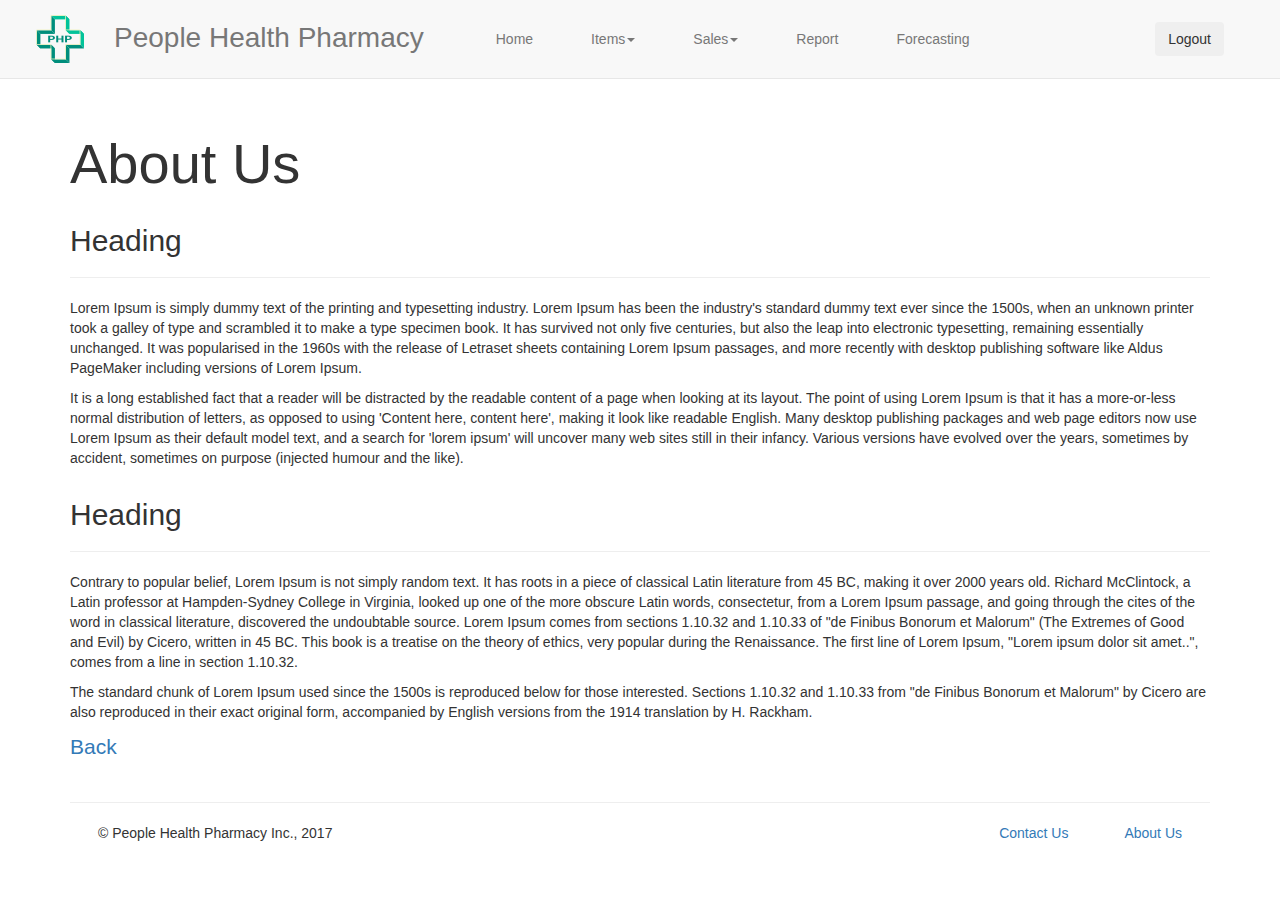
<file: app/aboutus.html>
<!DOCTYPE html>
<html lang="en">
	<head>
		<title>People Health Pharmacy | About Us</title>
		<meta charset="utf-8" />
		<meta name="viewport" content="width=device-width, initial-scale=1.0"/>
		<!-- Stylesheets -->
		<link href="css/bootstrap.min.css" rel="stylesheet" />
		<link href="css/style.css" rel="stylesheet" />
	</head>
	<body class="content-body">
		<nav class="navbar navbar-default navbar-fixed-top">
			<div class="container-fluid">
				<div class="navbar-header">
					<a class="navbar-brand" href="main.html">
						<img alt="brand logo" src="img/logo.png"/>
					</a>
				</div>
				<div class="nav navbar-nav">
					<h1 class="navbar-text">People Health Pharmacy</h1>
				</div>
				<ul class="nav navbar-nav navbar-left">
					<li><a href="main.html">Home</a></li>
					<li class="dropdown">
						<a href="#" class="dropdown-toggle" data-toggle="dropdown" role="button" aria-haspopup="true" aria-expanded="false">Items<span class="caret"></span></a>
						<ul class="dropdown-menu">
							<li><a href="items.php">Items</a></li>
							<li><a href="items-add.html">Add Item</a></li>
						</ul>
					</li>
					<li class="dropdown">
						<a href="#" class="dropdown-toggle" data-toggle="dropdown" role="button" aria-haspopup="true" aria-expanded="false">Sales<span class="caret"></span></a>
						<ul class="dropdown-menu">
							<li><a href="sales.php">Sales</a></li>
							<li><a href="sales-add.html">Add Sale</a></li>
						</ul>
					</li>
					<li><a href="report.html">Report</a></li>
					<li><a href="forecast.html">Forecasting</a></li>
				</ul>
				<form class="navbar-form navbar-right" action="index.html">
					<button type="submit" class="btn">Logout</button>
				</form>
			</div>
		</nav>
		<div class="container">
			<div class="row">
				<div class="col-lg-12">
					<h1 class="display-1">About Us</h1>
				</div>
			</div>
			<div class="row">
				<div class="col-lg-12">
					<h2 class="display-5">Heading</h2>
					<hr />
					<p>Lorem Ipsum is simply dummy text of the printing and typesetting industry. Lorem Ipsum has been the industry's standard dummy text ever since the 1500s, when an unknown printer took a galley of type and scrambled it to make a type specimen book. It has survived not only five centuries, but also the leap into electronic typesetting, remaining essentially unchanged. It was popularised in the 1960s with the release of Letraset sheets containing Lorem Ipsum passages, and more recently with desktop publishing software like Aldus PageMaker including versions of Lorem Ipsum.</p>

					<p>It is a long established fact that a reader will be distracted by the readable content of a page when looking at its layout. The point of using Lorem Ipsum is that it has a more-or-less normal distribution of letters, as opposed to using 'Content here, content here', making it look like readable English. Many desktop publishing packages and web page editors now use Lorem Ipsum as their default model text, and a search for 'lorem ipsum' will uncover many web sites still in their infancy. Various versions have evolved over the years, sometimes by accident, sometimes on purpose (injected humour and the like).</p>
				</div>
			</div>
			<div class="row">
				<div class="col-lg-12">
					<h2>Heading</h2>
					<hr />
					<p>Contrary to popular belief, Lorem Ipsum is not simply random text. It has roots in a piece of classical Latin literature from 45 BC, making it over 2000 years old. Richard McClintock, a Latin professor at Hampden-Sydney College in Virginia, looked up one of the more obscure Latin words, consectetur, from a Lorem Ipsum passage, and going through the cites of the word in classical literature, discovered the undoubtable source. Lorem Ipsum comes from sections 1.10.32 and 1.10.33 of "de Finibus Bonorum et Malorum" (The Extremes of Good and Evil) by Cicero, written in 45 BC. This book is a treatise on the theory of ethics, very popular during the Renaissance. The first line of Lorem Ipsum, "Lorem ipsum dolor sit amet..", comes from a line in section 1.10.32.</p><p>The standard chunk of Lorem Ipsum used since the 1500s is reproduced below for those interested. Sections 1.10.32 and 1.10.33 from "de Finibus Bonorum et Malorum" by Cicero are also reproduced in their exact original form, accompanied by English versions from the 1914 translation by H. Rackham.</p>
					
					<p class="lead"><a href="main.html">Back</a></p>
				</div>
			</div>
			<div class="row">
				<div class="col-lg-12">
					<hr/>
					<footer>
						<p>&copy; People Health Pharmacy Inc., 2017</p>
						<a href="aboutus.html">About Us</a>
						<a href="contactus.html">Contact Us</a>
					</footer>
				</div>
			</div>
		</div>
		<!-- jQuery - required for Bootstrap's JavaScript plugins) -->
		<script src="js/jquery.min.js"></script>
		<!-- Bootstrap plug-in file -->
		<script src="js/bootstrap.min.js"></script>
	</body>
</html>
</file>
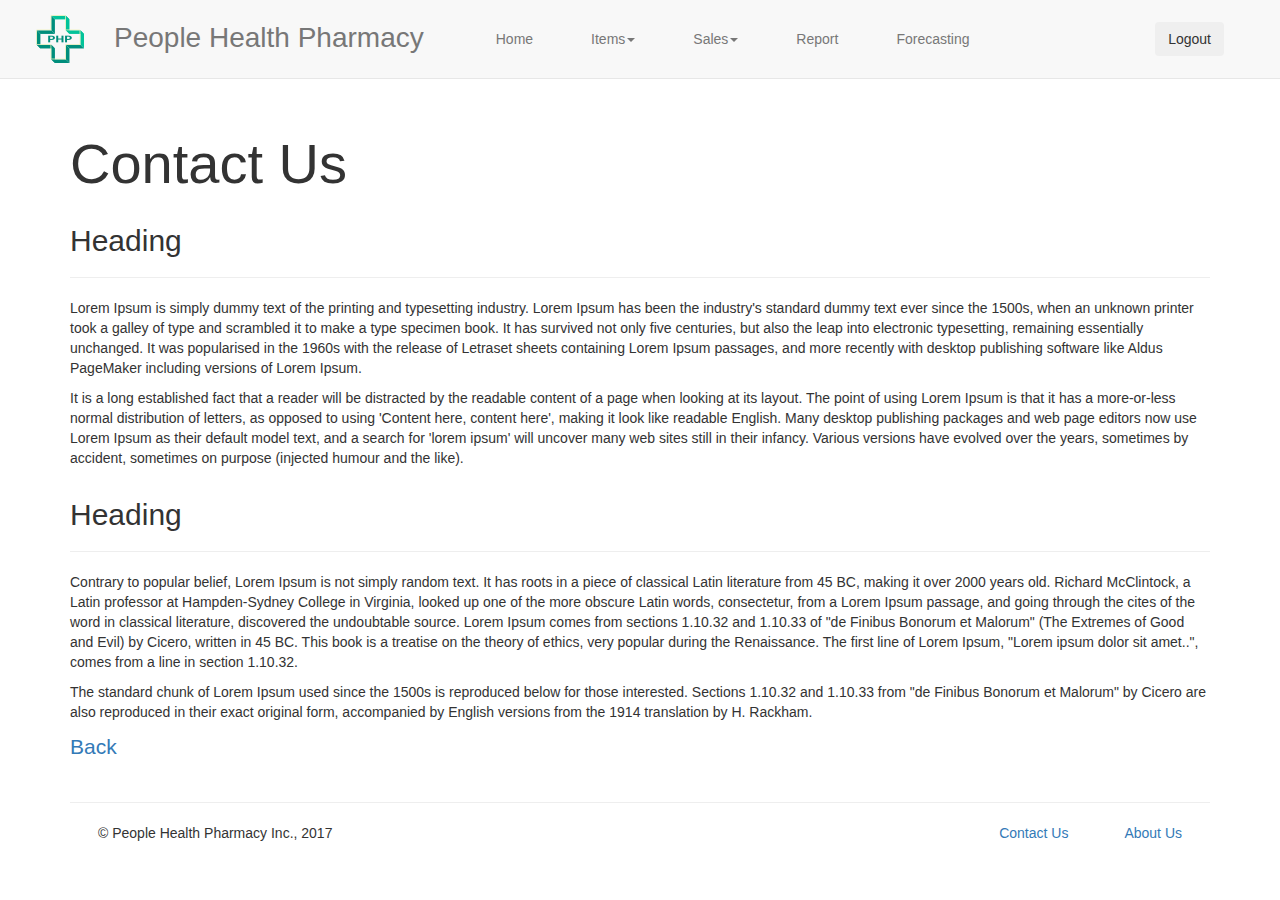
<file: app/contactus.html>
<!DOCTYPE html>
<html lang="en">
	<head>
		<title>People Health Pharmacy | Contact Us</title>
		<meta charset="utf-8" />
		<meta name="viewport" content="width=device-width, initial-scale=1.0"/>
		<!-- Bootstrap -->
		<link href="css/bootstrap.min.css" rel="stylesheet" />
		<link href="css/style.css" rel="stylesheet" />
	</head>
	<body class="content-body">
		<nav class="navbar navbar-default navbar-fixed-top">
			<div class="container-fluid">
				<div class="navbar-header">
					<a class="navbar-brand" href="main.html">
						<img alt="brand logo" src="img/logo.png"/>
					</a>
				</div>
				<div class="nav navbar-nav">
					<h1 class="navbar-text">People Health Pharmacy</h1>
				</div>
				<ul class="nav navbar-nav navbar-left">
					<li><a href="main.html">Home</a></li>
					<li class="dropdown">
						<a href="#" class="dropdown-toggle" data-toggle="dropdown" role="button" aria-haspopup="true" aria-expanded="false">Items<span class="caret"></span></a>
						<ul class="dropdown-menu">
							<li><a href="items.php">Items</a></li>
							<li><a href="items-add.php">Add Item</a></li>
						</ul>
					</li>	
					<li class="dropdown">
						<a href="#" class="dropdown-toggle" data-toggle="dropdown" role="button" aria-haspopup="true" aria-expanded="false">Sales<span class="caret"></span></a>
						<ul class="dropdown-menu">
							<li><a href="sales.php">Sales</a></li>
							<li><a href="sales-add.php">Add Sale</a></li>
						</ul>
					</li>
					<li><a href="report.html">Report</a></li>
					<li><a href="forecast.html">Forecasting</a></li>
				</ul>
				<form class="navbar-form navbar-right" action="index.html">
					<button type="submit" class="btn">Logout</button>
				</form>
			</div>
		</nav>
		<div class="container">
			<div class="row">
				<div class="col-lg-12">
					<h1 class="display-1">Contact Us</h1>
				</div>
			</div>
			<div class="row">
				<div class="col-lg-12">
					<h2 class="display-5">Heading</h2>
					<hr />
					<p>Lorem Ipsum is simply dummy text of the printing and typesetting industry. Lorem Ipsum has been the industry's standard dummy text ever since the 1500s, when an unknown printer took a galley of type and scrambled it to make a type specimen book. It has survived not only five centuries, but also the leap into electronic typesetting, remaining essentially unchanged. It was popularised in the 1960s with the release of Letraset sheets containing Lorem Ipsum passages, and more recently with desktop publishing software like Aldus PageMaker including versions of Lorem Ipsum.</p>

					<p>It is a long established fact that a reader will be distracted by the readable content of a page when looking at its layout. The point of using Lorem Ipsum is that it has a more-or-less normal distribution of letters, as opposed to using 'Content here, content here', making it look like readable English. Many desktop publishing packages and web page editors now use Lorem Ipsum as their default model text, and a search for 'lorem ipsum' will uncover many web sites still in their infancy. Various versions have evolved over the years, sometimes by accident, sometimes on purpose (injected humour and the like).</p>
				</div>
			</div>
			<div class="row">
				<div class="col-lg-12">
					<h2>Heading</h2>
					<hr />
					<p>Contrary to popular belief, Lorem Ipsum is not simply random text. It has roots in a piece of classical Latin literature from 45 BC, making it over 2000 years old. Richard McClintock, a Latin professor at Hampden-Sydney College in Virginia, looked up one of the more obscure Latin words, consectetur, from a Lorem Ipsum passage, and going through the cites of the word in classical literature, discovered the undoubtable source. Lorem Ipsum comes from sections 1.10.32 and 1.10.33 of "de Finibus Bonorum et Malorum" (The Extremes of Good and Evil) by Cicero, written in 45 BC. This book is a treatise on the theory of ethics, very popular during the Renaissance. The first line of Lorem Ipsum, "Lorem ipsum dolor sit amet..", comes from a line in section 1.10.32.</p><p>The standard chunk of Lorem Ipsum used since the 1500s is reproduced below for those interested. Sections 1.10.32 and 1.10.33 from "de Finibus Bonorum et Malorum" by Cicero are also reproduced in their exact original form, accompanied by English versions from the 1914 translation by H. Rackham.</p>
					
					<p class="lead"><a href="main.html">Back</a></p>
				</div>
			</div>
			<div class="row">
				<div class="col-lg-12">
					<hr/>
					<footer>
						<p>&copy; People Health Pharmacy Inc., 2017</p>
						<a href="aboutus.html">About Us</a>
						<a href="contactus.html">Contact Us</a>
					</footer>
				</div>
			</div>
		</div>
		<!-- jQuery - required for Bootstrap's JavaScript plugins) -->
		<script src="js/jquery.min.js"></script>
		<!-- Bootstrap plug-in file -->
		<script src="js/bootstrap.min.js"></script>
	</body>
</html>
</file>
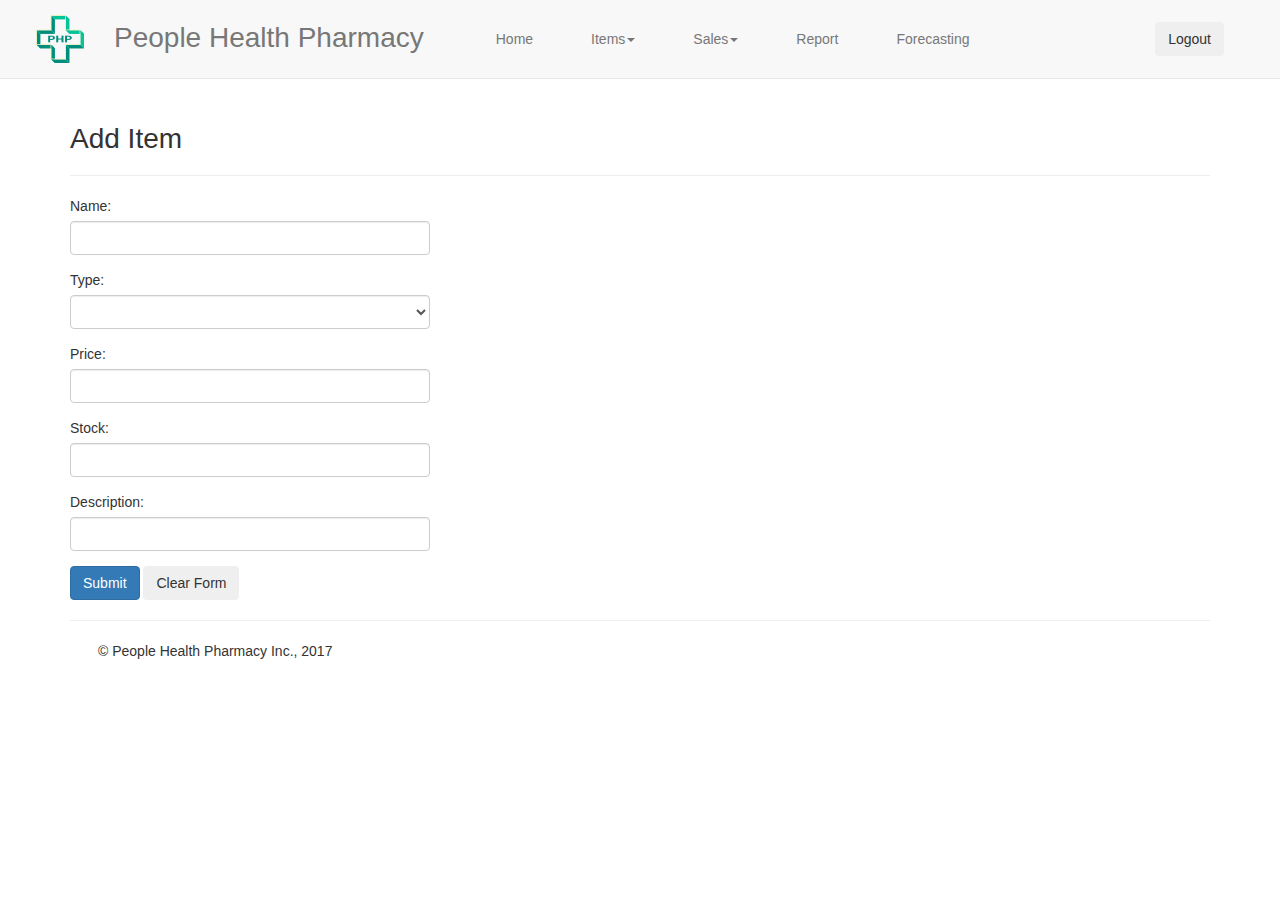
<file: app/items-add.html>
<?php
	require_once ("connect.php");
	$conn = @mysqli_connect($host, $user, $pass, $sql_db);

	if (!$conn)
	{
		die("Failed to connect to $sql_db: " . mysqli_connect_error());
	}

	$sql_table="items";
?>

<!DOCTYPE html>
<html lang="en">
	<head>
		<title>People Health Pharmacy | Add Item</title>
		<meta charset="utf-8" />
		<meta name="viewport" content="width=device-width, initial-scale=1.0"/>
		<!-- Stylesheets -->
		<link href="css/bootstrap.min.css" rel="stylesheet" />
		<link href="css/style.css" rel="stylesheet" />
	</head>
	<body class="content-body">
		<nav class="navbar navbar-default navbar-fixed-top">
			<div class="container-fluid">
				<div class="navbar-header">
					<a class="navbar-brand" href="main.html">
						<img alt="brand logo" src="img/logo.png"/>
					</a>
				</div>
				<div class="nav navbar-nav">
					<h1 class="navbar-text">People Health Pharmacy</h1>
				</div>
				<ul class="nav navbar-nav navbar-left">
					<li><a href="main.html">Home</a></li>
					<li class="dropdown">
						<a href="#" class="dropdown-toggle" data-toggle="dropdown" role="button" aria-haspopup="true" aria-expanded="false">Items<span class="caret"></span></a>
						<ul class="dropdown-menu">
							<li><a href="items.php">Items</a></li>
							<li class="active"><a href="#">Add Item</a></li>
						</ul>
					</li>	
					<li class="dropdown">
						<a href="#" class="dropdown-toggle" data-toggle="dropdown" role="button" aria-haspopup="true" aria-expanded="false">Sales<span class="caret"></span></a>
						<ul class="dropdown-menu">
							<li><a href="sales.php">Sales</a></li>
							<li><a href="sales-add.html">Add Sale</a></li>
						</ul>
					</li>
					<li><a href="report.php">Report</a></li>
					<li><a href="forecast.php">Forecasting</a></li>
				</ul>
				<form class="navbar-form navbar-right" action="index.html">
					<button class="btn" type="submit">Logout</button>
				</form>
			</div>
		</nav>
		<div class="container">
			<div class="row">
				<div class="col-lg-12">
					<h1 class="display-3">Add Item</h1>
					<hr />
					<div class="row">
						<div class="col-lg-4">
							<form id="itemAddForm" method="post" action="add_item.php">
								<div class="form-group">
									<label for="itemName">Name:</label>
									<input type="text" class="form-control" name="itemName" id="itemName" />
								</div>
								<div class="form-group">
									<label for="itemType">Type:</label>
									<select class="form-control" name="itemType" id="itemType">
										<option value="def"></option>
										<option value="baby">Baby Care</option>
										<option value="cosmetics">Cosmetics</option>
										<option value="medicine">Medicine</option>
										<option value="purfume">Purfume</option>
										<option value="vitamins">Vitamins</option>
									</select>
								</div>
								<div class="form-group">
									<label for="itemPrice">Price:</label>
									<input type="text" class="form-control" name="itemPrice" id="itemPrice" />
								</div>
								<div class="form-group">
									<label for="itemStock">Stock:</label>
									<input type="text" class="form-control" name="itemStock" id="itemStock" />
								</div>
								<div class="form-group">
									<label for="itemDesc">Description:</label>
									<input type="text" class="form-control" name="itemDesc" id="itemDesc" />
								</div>
								<input type="submit" class="btn btn-primary" id="subItemAdd" value="Submit" />
								<input type="reset" class="btn" id="resItemAdd" value="Clear Form" />
							</form>
						</div>
					</div>
				</div>
			</div>
			<div class="row">
				<div class="col-lg-12">
					<hr/>
					<footer>
						<p>&copy; People Health Pharmacy Inc., 2017</p>
					</footer>
				</div>
			</div>
		</div>
		<!-- jQuery - required for Bootstrap's JavaScript plugins) -->
		<script src="js/jquery.min.js"></script>
		<!-- Bootstrap plug-in file -->
		<script src="js/bootstrap.min.js"></script>
	</body>
</html>
</file>
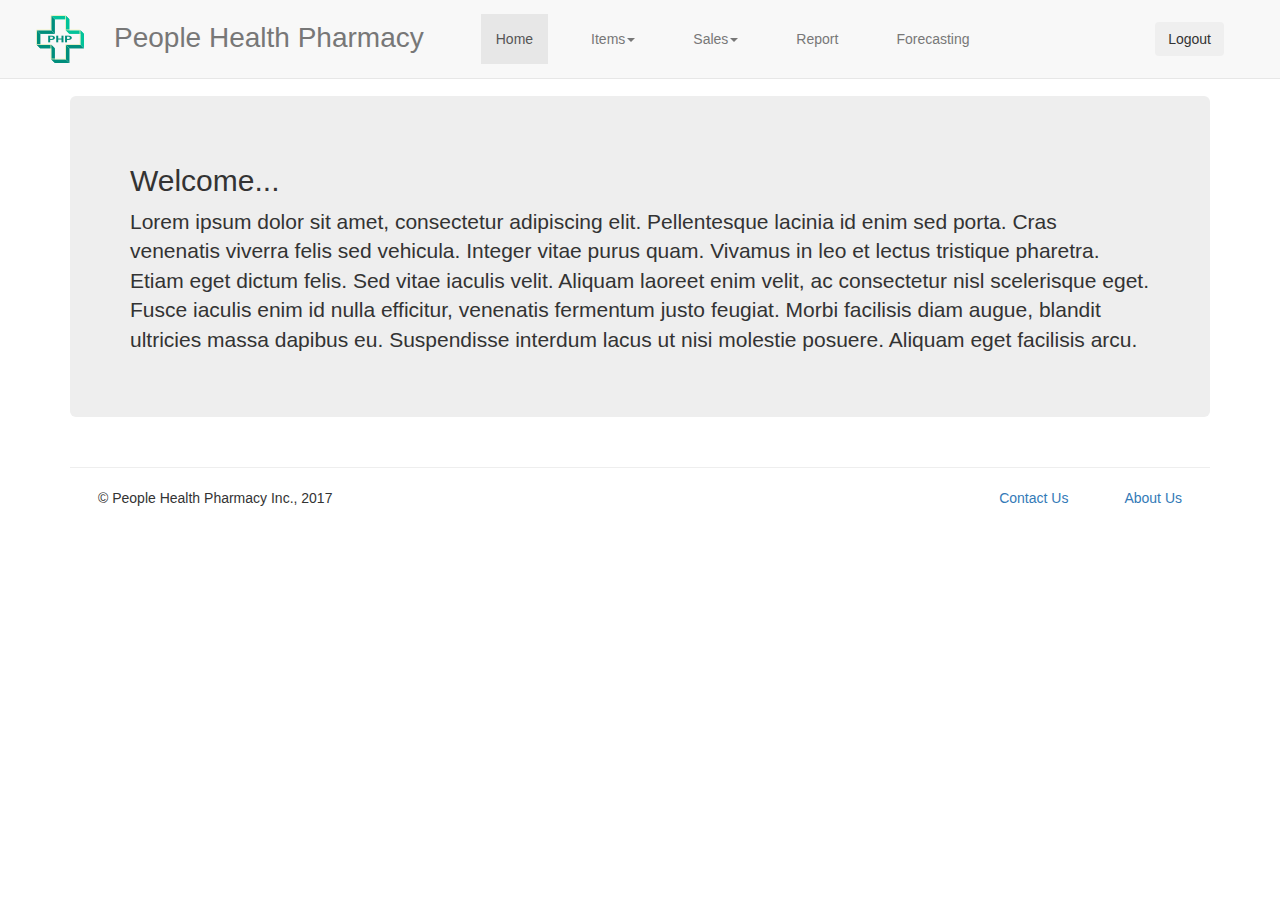
<file: app/main.html>
<!DOCTYPE html>
<html lang="en">
	<head>
		<title>People Health Pharmacy | Home</title>
		<meta charset="utf-8" />
		<meta name="viewport" content="width=device-width, initial-scale=1.0"/>
		<!-- Stylesheets -->
		<link href="css/bootstrap.min.css" rel="stylesheet" />
		<link href="css/style.css" rel="stylesheet" />
	</head>
	<body class="content-body">
		<nav class="navbar navbar-default navbar-fixed-top">
			<div class="container-fluid">
				<div class="navbar-header">
					<a class="navbar-brand" href="main.html">
						<img alt="brand logo" src="img/logo.png"/>
					</a>
				</div>
				<div class="nav navbar-nav">
					<h1 class="navbar-text">People Health Pharmacy</h1>
				</div>
				<ul class="nav navbar-nav navbar-left">
					<li class="active"><a href="#">Home</a></li>
					<li class="dropdown">
						<a href="#" class="dropdown-toggle" data-toggle="dropdown" role="button" aria-haspopup="true" aria-expanded="false">Items<span class="caret"></span></a>
						<ul class="dropdown-menu">
							<li><a href="items.php">Items</a></li>
							<li><a href="items-add.html">Add Item</a></li>
						</ul>
					</li>	
					<li class="dropdown">
						<a href="#" class="dropdown-toggle" data-toggle="dropdown" role="button" aria-haspopup="true" aria-expanded="false">Sales<span class="caret"></span></a>
						<ul class="dropdown-menu">
							<li><a href="sales.php">Sales</a></li>
							<li><a href="sales-add.html">Add Sale</a></li>
						</ul>
					</li>
					<li><a href="report.php">Report</a></li>
					<li><a href="forecast.php">Forecasting</a></li>
				</ul>
				<form class="navbar-form navbar-right" action="index.html">
					<button type="submit" class="btn">Logout</button>
				</form>
			</div>
		</nav>
		<div class="container">
			<div class="row">
				<div class="col-lg-12">
					<div class="jumbotron">
						<h2 class="display-3">Welcome...</h2>
						<p class="lead">Lorem ipsum dolor sit amet, consectetur adipiscing elit. Pellentesque lacinia id enim sed porta. Cras venenatis viverra felis sed vehicula. Integer vitae purus quam. Vivamus in leo et lectus tristique pharetra. Etiam eget dictum felis. Sed vitae iaculis velit. Aliquam laoreet enim velit, ac consectetur nisl scelerisque eget. Fusce iaculis enim id nulla efficitur, venenatis fermentum justo feugiat. Morbi facilisis diam augue, blandit ultricies massa dapibus eu. Suspendisse interdum lacus ut nisi molestie posuere. Aliquam eget facilisis arcu.</p>
					</div>
				</div>
			</div>
			<div class="row">
				<div class="col-lg-12">
					<hr/>
					<footer>
						<p>&copy; People Health Pharmacy Inc., 2017</p>
						<a href="aboutus.html">About Us</a>
						<a href="contactus.html">Contact Us</a>
					</footer>
				</div>
			</div>
		</div>
		<!-- jQuery - required for Bootstrap's JavaScript plugins) -->
		<script src="js/jquery.min.js"></script>
		<!-- Bootstrap plug-in file -->
		<script src="js/bootstrap.min.js"></script>
	</body>
</html>
</file>
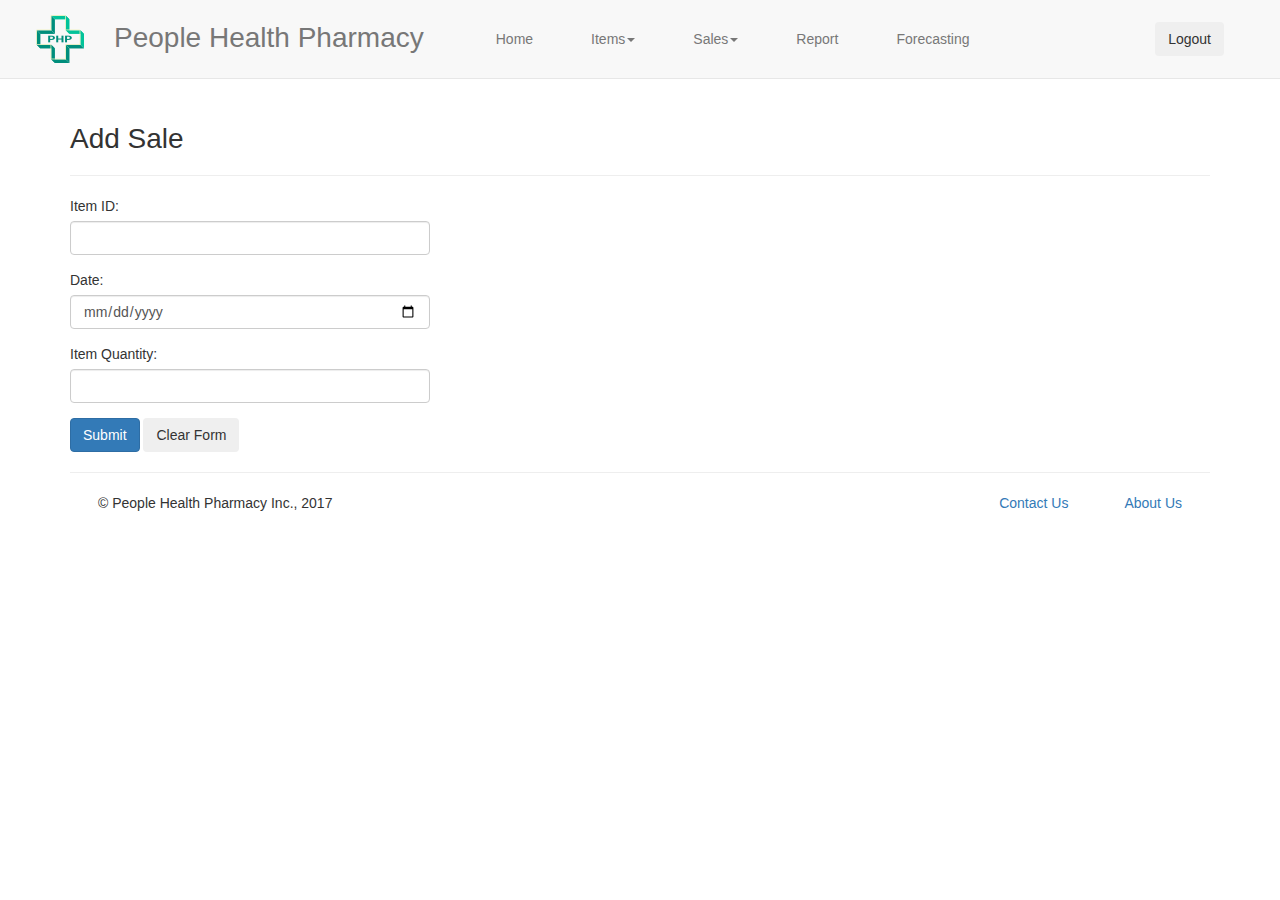
<file: app/sales-add.html>
<!DOCTYPE html>
<html lang="en">
	<head>
		<title>People Health Pharmacy | Add Sale</title>
		<meta charset="utf-8" />
		<meta name="viewport" content="width=device-width, initial-scale=1.0"/>
		<!-- Stylesheets -->
		<link href="css/bootstrap.min.css" rel="stylesheet" />
		<link href="css/style.css" rel="stylesheet" />
	</head>
	<body class="content-body">
		<nav class="navbar navbar-default navbar-fixed-top">
			<div class="container-fluid">
				<div class="navbar-header">
					<a class="navbar-brand" href="main.html">
						<img alt="brand logo" src="img/logo.png"/>
					</a>
				</div>
				<div class="nav navbar-nav">
					<h1 class="navbar-text">People Health Pharmacy</h1>
				</div>
				<ul class="nav navbar-nav navbar-left">
					<li><a href="main.html">Home</a></li>
					<li class="dropdown">
						<a href="#" class="dropdown-toggle" data-toggle="dropdown" role="button" aria-haspopup="true" aria-expanded="false">Items<span class="caret"></span></a>
						<ul class="dropdown-menu">
							<li><a href="items.php">Items</a></li>
							<li><a href="items-add.html">Add Item</a></li>
						</ul>
					</li>	
					<li class="dropdown">
						<a href="#" class="dropdown-toggle" data-toggle="dropdown" role="button" aria-haspopup="true" aria-expanded="false">Sales<span class="caret"></span></a>
						<ul class="dropdown-menu">
							<li><a href="sales.php">Sales</a></li>
							<li class="active"><a href="#">Add Sale</a></li>
						</ul>
					</li>
					<li><a href="report.php">Report</a></li>
					<li><a href="forecast.php">Forecasting</a></li>
				</ul>
				<form class="navbar-form navbar-right" action="index.html">
					<button class="btn" type="submit">Logout</button>
				</form>
			</div>
		</nav>
		<div class="container">
			<div class="row">
				<div class="col-lg-12">
					<h1 class="display-3">Add Sale</h1>
					<hr />
					<div class="row">
						<div class="col-lg-4">
							<form id="saleAddForm" method="post" action="add_sale.php">
								<div class="form-group">
									<label for="saleItem">Item ID:</label>
									<input type="text" class="form-control" name="saleItem" id="saleItem" />
								</div>
								<div class="form-group">
									<label for="saleDate">Date:</label>
									<input type="date" class="form-control" name="saleDate" id="saleDate" />
								</div>
								<div class="form-group">
									<label for="saleQuantity">Item Quantity:</label>
									<input type="text" class="form-control" name="saleQuantity" id="saleQuantity" />
								</div>

								<input type="submit" class="btn btn-primary" id="subSaleAdd" value="Submit" />
								<input type="reset" class="btn" id="resSaleAdd" value="Clear Form" />
							</form>
						</div>
					</div>
				</div>
			</div>
			<div class="row">
				<div class="col-lg-12">
					<hr/>
					<footer>
						<p>&copy; People Health Pharmacy Inc., 2017</p>
						<a href="aboutus.html">About Us</a>
						<a href="contactus.html">Contact Us</a>
					</footer>
				</div>
			</div>
		</div>
		<!-- jQuery - required for Bootstrap's JavaScript plugins) -->
		<script src="js/jquery.min.js"></script>
		<!-- Bootstrap plug-in file -->
		<script src="js/bootstrap.min.js"></script>
	</body>
</html>
</file>
<file: app/css/style.css>
.btn
{
	margin: 0 auto;
}

.display-1
{
	font-size: 4em;
}

.wrapper
{
	display: table;
	margin: 0 auto;
	padding-top: 1em;
	width: auto;
}

.radio-type
{
	float: left;
	padding:1em;
}

.label-title
{
	font-weight: bold;
}

label
{
	font-weight: normal;
}

/*td a
{
	padding-left: 0.5em;
}*/

#login
{
	background-image: url("../img/login.png");
}

#login-jumbo
{
	margin: 0 auto;
	margin-top: 4em;
	width: 40%;
}

.content-body
{
	padding-top: 96px;
}

footer a
{
	float:right;
	padding: 0 2em;
}

footer p
{
	float: left;
	padding-left: 2em;
}

h1
{
	font-size: 2em;
	padding-top: .3em;
}

.login-header
{
	display: table;
	margin: 0 auto;
	width: auto;
}

.login-header h1
{
	text-align: center;
}

.form-login
{
	background: #eee;
	padding: 2em;
	margin: 0 auto;
	width: 40%;
}

.navbar-brand
{
	padding-left: 2em;
}

.navbar-left
{
	padding: 1em 0 1em 2em;
}

.navbar-left > li
{
	padding: 0 1em;
}

.navbar-right
{
	padding: 1em 4em 1em 0;
}
</file>
